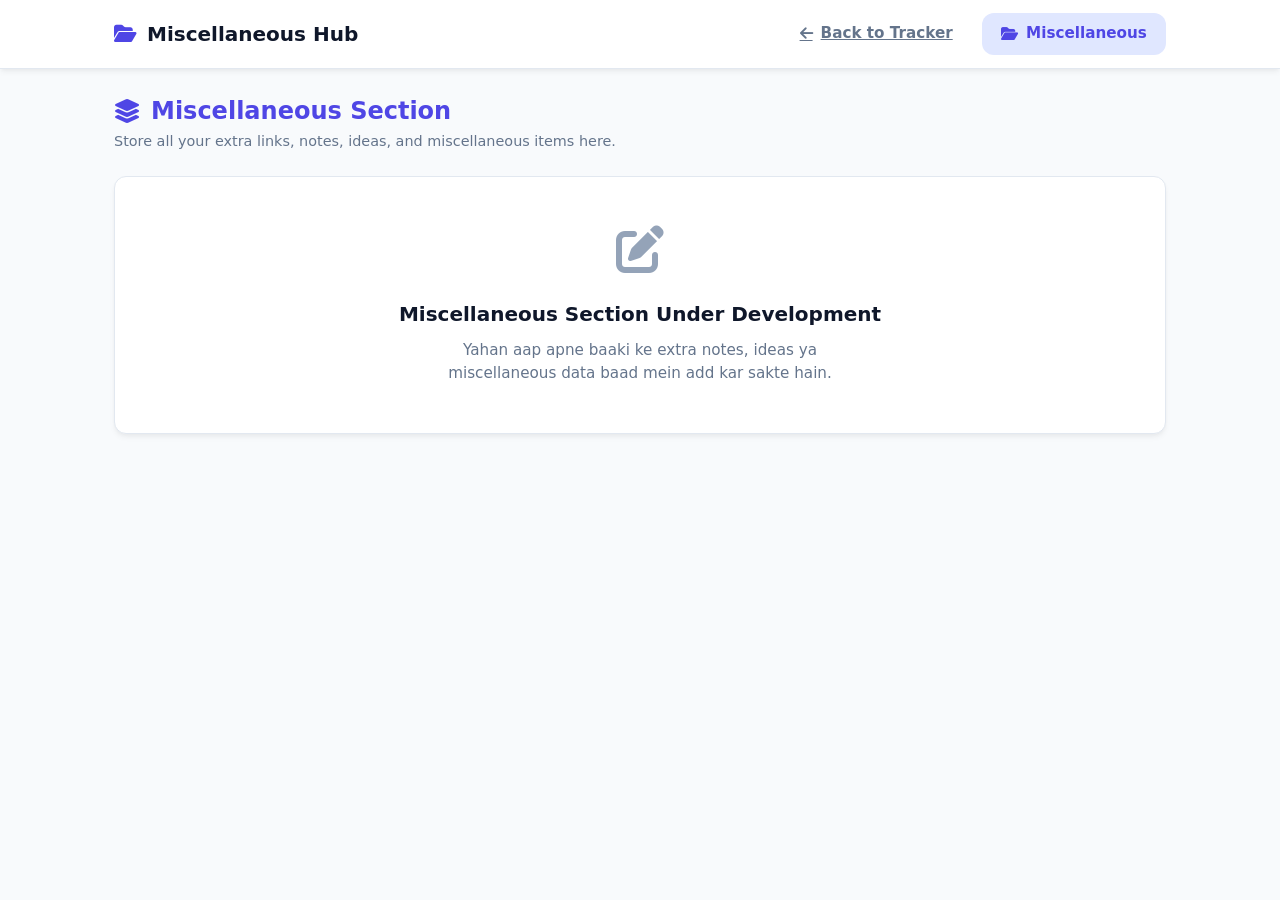
<file: miscellaneous.html>
<!DOCTYPE html>
<html lang="en">
<head>
  <meta charset="UTF-8">
  <meta name="viewport" content="width=device-width, initial-scale=1.0">
  <title>Miscellaneous Hub</title>
  
  <!-- Font Awesome Icons -->
  <link rel="stylesheet" href="https://cdnjs.cloudflare.com/ajax/libs/font-awesome/6.4.0/css/all.min.css">
  
  <link rel="stylesheet" href="style.css">
  <link rel="stylesheet" href="miscellaneous.css">
</head>
<body>

  <!-- Top Navigation Bar -->
  <header class="navbar-header">
    <div class="nav-container">
      <div class="brand">
        <i class="fa-solid fa-folder-open" style="color: var(--misc-primary, #4f46e5);"></i>
        <span>Miscellaneous Hub</span>
      </div>

      <nav class="nav-menu show">
        <a href="index.html" class="nav-btn" onclick="localStorage.setItem('tracker_active_tab', 'diet')">
          <i class="fa-solid fa-arrow-left"></i>
          <span>Back to Tracker</span>
        </a>
        <a href="miscellaneous.html" class="nav-btn active" style="text-decoration: none;">
          <i class="fa-solid fa-folder-open"></i>
          <span>Miscellaneous</span>
        </a>
      </nav>
    </div>
  </header>

  <main class="app-main">
    <section class="tab-content active">
      <div class="section-header">
        <div>
          <h2 style="color: #4f46e5;"><i class="fa-solid fa-layer-group"></i> Miscellaneous Section</h2>
          <p class="subtitle">Store all your extra links, notes, ideas, and miscellaneous items here.</p>
        </div>
      </div>

      <!-- Placeholder Content Container -->
      <div class="misc-content-card">
        <div class="misc-placeholder-box">
          <i class="fa-solid fa-pen-to-square" style="font-size: 3rem; color: #94a3b8; margin-bottom: 1rem;"></i>
          <h3>Miscellaneous Section Under Development</h3>
          <p>Yahan aap apne baaki ke extra notes, ideas ya miscellaneous data baad mein add kar sakte hain.</p>
        </div>
      </div>
    </section>
  </main>

  <!-- Miscellaneous Custom Script -->
  <script src="miscellaneous.js"></script>
</body>
</html>
</file>
<file: style.css>
/* RESET & GLOBAL VARIABLE DEFINITIONS */
:root {
  --bg-main: #f8fafc;
  --bg-card: #ffffff;
  --text-dark: #0f172a;
  --text-muted: #64748b;
  --border-color: #e2e8f0;
  --shadow: 0 4px 6px -1px rgba(0, 0, 0, 0.05), 0 2px 4px -1px rgba(0, 0, 0, 0.03);
  --radius: 12px;

  /* Theme Defaults (Diet - Emerald) */
  --diet-primary: #059669;
  --diet-hover: #047857;
  --diet-bg: #ecfdf5;

  /* Theme (Workout - Energetic Crimson Red) */
  --workout-primary: #dc2626;
  --workout-hover: #b91c1c;
  --workout-bg: #fef2f2;

  /* Theme (Study - Deep Indigo/Blue) */
  --study-primary: #4f46e5;
  --study-hover: #4338ca;
  --study-bg: #e0e7ff;
}

* {
  margin: 0;
  padding: 0;
  box-sizing: border-box;
  font-family: 'Segoe UI', system-ui, -apple-system, sans-serif;
}

body {
  background-color: var(--bg-main);
  color: var(--text-dark);
  line-height: 1.5;
  padding-bottom: 40px;
}

.sr-only {
  position: absolute;
  width: 1px;
  height: 1px;
  padding: 0;
  margin: -1px;
  overflow: hidden;
  clip: rect(0,0,0,0);
  border: 0;
}

/* NAVBAR */
.navbar-header {
  background: var(--bg-card);
  border-bottom: 1px solid var(--border-color);
  position: sticky;
  top: 0;
  z-index: 100;
  box-shadow: var(--shadow);
}

.nav-container {
  max-width: 1100px;
  margin: 0 auto;
  display: flex;
  justify-content: space-between;
  align-items: center;
  padding: 0.8rem 1.5rem;
}

.brand {
  font-size: 1.25rem;
  font-weight: 700;
  color: #0f172a;
  display: flex;
  align-items: center;
  gap: 10px;
}

.brand i {
  color: var(--diet-primary);
}

.menu-toggle {
  display: none;
  background: none;
  border: none;
  font-size: 1.5rem;
  color: var(--text-dark);
  cursor: pointer;
}

.nav-menu {
  display: flex;
  gap: 10px;
}

.nav-btn {
  background: transparent;
  border: none;
  padding: 0.6rem 1.2rem;
  font-size: 0.95rem;
  font-weight: 600;
  color: var(--text-muted);
  border-radius: var(--radius);
  cursor: pointer;
  display: flex;
  align-items: center;
  gap: 8px;
  transition: all 0.2s ease;
}

/* NAVBAR TAB COLOR CUSTOMIZATIONS */
.nav-btn[data-tab="diet"]:hover { background: var(--diet-bg); color: var(--diet-primary); }
.nav-btn[data-tab="diet"].active { background: var(--diet-bg); color: var(--diet-primary); }

.nav-btn[data-tab="workout"]:hover { background: var(--workout-bg); color: var(--workout-primary); }
.nav-btn[data-tab="workout"].active { background: var(--workout-bg); color: var(--workout-primary); }

.nav-btn[data-tab="study"]:hover { background: var(--study-bg); color: var(--study-primary); }
.nav-btn[data-tab="study"].active { background: var(--study-bg); color: var(--study-primary); }

/* DATE BAR */
.date-bar-container {
  max-width: 1100px;
  margin: 1.5rem auto 0;
  padding: 0 1.5rem;
}

.date-bar {
  background: var(--bg-card);
  padding: 0.8rem 1.2rem;
  border-radius: var(--radius);
  border: 1px solid var(--border-color);
  display: flex;
  justify-content: space-between;
  align-items: center;
  box-shadow: var(--shadow);
  flex-wrap: wrap;
  gap: 10px;
}

.date-picker-wrap {
  display: flex;
  align-items: center;
  gap: 10px;
  color: #334155;
  font-weight: 600;
}

.date-picker-wrap input[type="date"] {
  border: 1px solid var(--border-color);
  padding: 0.4rem 0.8rem;
  border-radius: 8px;
  font-size: 0.95rem;
  outline: none;
  color: var(--text-dark);
}

.date-quick-actions {
  display: flex;
  gap: 10px;
  align-items: center;
}

.btn-today {
  background: #f1f5f9;
  border: 1px solid var(--border-color);
  padding: 0.4rem 0.9rem;
  border-radius: 8px;
  font-weight: 600;
  cursor: pointer;
  color: var(--text-muted);
  transition: 0.2s;
  display: inline-flex;
  align-items: center;
  gap: 6px;
}

.btn-today:hover {
  background: #334155;
  color: #fff;
}

.btn-tomorrow {
  background: #f1f5f9;
  color: #334155;
  border-color: var(--border-color);
}

.btn-tomorrow:hover {
  background: #0f172a;
  color: #fff;
}

.btn-danger-sm {
  background: #fee2e2;
  color: #dc2626;
  border: 1px solid #fca5a5;
  padding: 0.4rem 0.8rem;
  border-radius: 8px;
  font-weight: 600;
  font-size: 0.85rem;
  cursor: pointer;
  transition: 0.2s;
  display: inline-flex;
  align-items: center;
  gap: 6px;
}

.btn-danger-sm:hover {
  background: #dc2626;
  color: #ffffff;
}

/* MAIN CONTENT CONTAINER */
.app-main {
  max-width: 1100px;
  margin: 1.5rem auto 0;
  padding: 0 1.5rem;
}

.tab-content {
  display: none;
}

.tab-content.active {
  display: block;
}

/* ==================== 1. DIET SECTION THEME (EMERALD GREEN) ==================== */
#section-diet h2 { color: var(--diet-primary); }
#section-diet .btn-pdf { background: var(--diet-primary); }
#section-diet .btn-pdf:hover { background: var(--diet-hover); }
#section-diet .btn-primary-trigger { background: var(--diet-primary); box-shadow: 0 2px 4px rgba(5, 150, 105, 0.2); }
#section-diet .btn-primary-trigger:hover { background: var(--diet-hover); }

/* ==================== 2. WORKOUT SECTION THEME (POWER RED) ==================== */
#section-workout h2 { color: var(--workout-primary); }
#section-workout .btn-pdf { background: var(--workout-primary); }
#section-workout .btn-pdf:hover { background: var(--workout-hover); }
#section-workout .btn-primary-trigger { background: var(--workout-primary); box-shadow: 0 2px 4px rgba(220, 38, 38, 0.2); }
#section-workout .btn-primary-trigger:hover { background: var(--workout-hover); }

/* ==================== 3. STUDY SECTION THEME (ROYAL INDIGO) ==================== */
#section-study h2 { color: var(--study-primary); }
#section-study .btn-pdf { background: var(--study-primary); }
#section-study .btn-pdf:hover { background: var(--study-hover); }
#section-study .btn-primary-trigger { background: var(--study-primary); box-shadow: 0 2px 4px rgba(79, 70, 229, 0.2); }
#section-study .btn-primary-trigger:hover { background: var(--study-hover); }

/* SECTION HEADERS */
.section-header {
  display: flex;
  justify-content: space-between;
  align-items: flex-start;
  margin-bottom: 1rem;
  flex-wrap: wrap;
  gap: 15px;
}

.section-header h2 {
  font-size: 1.5rem;
  display: flex;
  align-items: center;
  gap: 10px;
}

.subtitle {
  color: var(--text-muted);
  font-size: 0.9rem;
  margin-top: 2px;
}

.btn-pdf {
  color: #fff;
  border: none;
  padding: 0.6rem 1.2rem;
  border-radius: var(--radius);
  font-weight: 600;
  cursor: pointer;
  display: flex;
  align-items: center;
  gap: 8px;
  transition: 0.2s;
}

/* ROUTINE ACTION BAR BUTTONS */
.routine-action-bar {
  display: flex;
  gap: 10px;
  margin-bottom: 1.2rem;
  flex-wrap: wrap;
  align-items: center;
}

.btn-primary-trigger {
  color: #ffffff;
  border: none;
  padding: 0.65rem 1.2rem;
  border-radius: 8px;
  font-size: 0.9rem;
  font-weight: 600;
  cursor: pointer;
  display: inline-flex;
  align-items: center;
  gap: 8px;
  transition: all 0.2s ease;
}

.btn-routine {
  border: none;
  padding: 0.6rem 1rem;
  border-radius: 8px;
  font-size: 0.85rem;
  font-weight: 600;
  cursor: pointer;
  display: flex;
  align-items: center;
  gap: 8px;
  transition: all 0.2s ease;
}

.btn-load-routine { background: #d1fae5; color: #065f46; }
.btn-load-routine:hover { background: #a7f3d0; }

.btn-save-routine { background: #f1f5f9; color: #334155; }
.btn-save-routine:hover { background: #e2e8f0; }

.btn-reset-routine { background: #fef3c7; color: #92400e; }
.btn-reset-routine:hover { background: #fde68a; }

.btn-clear-day { background: #fee2e2; color: #991b1b; }
.btn-clear-day:hover { background: #fca5a5; }

/* SUMMARY CARDS */
.summary-grid {
  display: grid;
  grid-template-columns: repeat(auto-fit, minmax(220px, 1fr));
  gap: 1rem;
  margin-bottom: 1.5rem;
}

.summary-card {
  background: var(--bg-card);
  padding: 1.2rem;
  border-radius: var(--radius);
  border: 1px solid var(--border-color);
  display: flex;
  align-items: center;
  gap: 1rem;
  box-shadow: var(--shadow);
}

.card-icon {
  width: 48px;
  height: 48px;
  border-radius: 10px;
  display: flex;
  align-items: center;
  justify-content: center;
  font-size: 1.3rem;
}

.cal-color { background: #fee2e2; color: #ef4444; }
.prot-color { background: #e0e7ff; color: #4f46e5; }
.item-color { background: #d1fae5; color: #10b981; }

.card-title {
  font-size: 0.8rem;
  color: var(--text-muted);
  font-weight: 600;
  text-transform: uppercase;
}

.card-info h3 {
  font-size: 1.3rem;
  color: var(--text-dark);
}

/* FORM CARD & MODAL STYLES */
.modal-overlay {
  position: fixed;
  top: 0;
  left: 0;
  right: 0;
  bottom: 0;
  background: rgba(15, 23, 42, 0.45);
  backdrop-filter: blur(4px);
  z-index: 1000;
  display: none;
  align-items: center;
  justify-content: center;
  padding: 1rem;
}

.modal-overlay.active {
  display: flex;
}

.modal-card {
  background: var(--bg-card);
  width: 100%;
  max-width: 480px;
  border-radius: 16px;
  box-shadow: 0 20px 25px -5px rgba(0, 0, 0, 0.1), 0 10px 10px -5px rgba(0, 0, 0, 0.04);
  overflow: hidden;
  animation: modalSlide 0.25s cubic-bezier(0.16, 1, 0.3, 1);
}

@keyframes modalSlide {
  from { opacity: 0; transform: translateY(20px) scale(0.96); }
  to { opacity: 1; transform: translateY(0) scale(1); }
}

.modal-header {
  padding: 1.2rem 1.5rem;
  border-bottom: 1px solid var(--border-color);
  display: flex;
  justify-content: space-between;
  align-items: center;
  background: #f8fafc;
}

.modal-header h3 {
  font-size: 1.1rem;
  color: var(--text-dark);
  display: flex;
  align-items: center;
  gap: 10px;
}

.modal-close-btn {
  background: none;
  border: none;
  font-size: 1.2rem;
  color: var(--text-muted);
  cursor: pointer;
  padding: 4px 8px;
  border-radius: 6px;
}

.modal-close-btn:hover { background: #e2e8f0; }

.modal-form {
  padding: 1.5rem;
  display: flex;
  flex-direction: column;
  gap: 1rem;
}

.form-row-2 {
  display: grid;
  grid-template-columns: 1fr 1fr;
  gap: 1rem;
}

.form-group {
  display: flex;
  flex-direction: column;
  gap: 6px;
}

.form-group label {
  font-size: 0.85rem;
  font-weight: 600;
  color: var(--text-muted);
}

.form-group input, .form-group select {
  padding: 0.65rem 0.85rem;
  border: 1px solid var(--border-color);
  border-radius: 8px;
  outline: none;
  font-size: 0.95rem;
}

/* Modal theme focus colors */
#dietModalOverlay .form-group input:focus, #dietModalOverlay .form-group select:focus { border-color: var(--diet-primary); }
#workoutModalOverlay .form-group input:focus, #workoutModalOverlay .form-group select:focus { border-color: var(--workout-primary); }
#studyModalOverlay .form-group input:focus, #studyModalOverlay .form-group select:focus { border-color: var(--study-primary); }

.modal-footer {
  display: flex;
  justify-content: flex-end;
  gap: 10px;
  margin-top: 0.5rem;
}

.btn-cancel {
  background: #f1f5f9;
  color: var(--text-muted);
  border: none;
  padding: 0.65rem 1.2rem;
  border-radius: 8px;
  font-weight: 600;
  cursor: pointer;
}

.btn-add {
  color: #fff;
  border: none;
  padding: 0.65rem 1.4rem;
  border-radius: 8px;
  font-weight: 600;
  cursor: pointer;
  display: flex;
  align-items: center;
  gap: 8px;
}

#dietModalOverlay .btn-add { background: var(--diet-primary); }
#workoutModalOverlay .btn-add { background: var(--workout-primary); }
#studyModalOverlay .btn-add { background: var(--study-primary); }

/* TABLES & RESPONSIVE DATA CARDS */
.diet-items-wrapper, .workout-items-wrapper, .study-items-wrapper, .table-container {
  background: var(--bg-card);
  border-radius: var(--radius);
  border: 1px solid var(--border-color);
  box-shadow: var(--shadow);
  overflow: hidden;
}

.data-table {
  width: 100%;
  border-collapse: collapse;
  text-align: left;
}

.data-table th, .data-table td {
  padding: 0.9rem 1rem;
  border-bottom: 1px solid var(--border-color);
  font-size: 0.9rem;
}

.data-table th {
  background: #f8fafc;
  color: var(--text-muted);
  font-weight: 600;
}

.data-table tbody tr:last-child td {
  border-bottom: none;
}

.completed-row {
  background-color: #f0fdf4;
}

.completed-row td {
  text-decoration: line-through;
  color: #94a3b8;
}

.completed-row .badge, .completed-row .btn-del, .completed-row input[type="checkbox"] {
  text-decoration: none !important;
}

.btn-del {
  background: transparent;
  color: #ef4444;
  border: none;
  cursor: pointer;
  font-size: 1rem;
  padding: 0.3rem 0.6rem;
  border-radius: 6px;
  transition: 0.2s;
}

.btn-del:hover { background: #fee2e2; }

.badge {
  padding: 0.2rem 0.6rem;
  border-radius: 20px;
  font-size: 0.75rem;
  font-weight: 600;
  display: inline-block;
}

.bg-p-high { background: #fee2e2; color: #ef4444; }
.bg-p-med { background: #fef3c7; color: #d97706; }
.bg-p-low { background: #e0e7ff; color: #4f46e5; }

.badge-tag {
  background: #f1f5f9;
  color: var(--text-dark);
  font-weight: 600;
  padding: 0.25rem 0.6rem;
  border-radius: 6px;
  font-size: 0.8rem;
}

.empty-msg {
  text-align: center;
  color: var(--text-muted);
  padding: 2.5rem !important;
  font-size: 0.95rem;
}

/* MOBILE RESPONSIVE CARD TRANSFORMATION */
@media (max-width: 768px) {
  .menu-toggle { display: block; }

  .nav-menu {
    display: none;
    position: absolute;
    top: 100%;
    left: 0;
    right: 0;
    background: var(--bg-card);
    flex-direction: column;
    padding: 1rem;
    border-bottom: 1px solid var(--border-color);
    box-shadow: 0 10px 15px -3px rgba(0, 0, 0, 0.1);
  }

  .nav-menu.show { display: flex; }

  .date-bar {
    flex-direction: column;
    gap: 10px;
    align-items: stretch;
  }

  .date-picker-wrap { justify-content: space-between; }
  .date-quick-actions { width: 100%; flex-wrap: wrap; }
  .btn-today, .btn-danger-sm { flex: 1; justify-content: center; }

  .routine-action-bar { flex-direction: column; }
  .btn-primary-trigger, .btn-routine { width: 100%; justify-content: center; }

  /* Table to Cards Conversion on Mobile */
  .responsive-diet-table thead, .responsive-workout-table thead, .responsive-study-table thead {
    display: none;
  }

  .responsive-diet-table, .responsive-diet-table tbody, .responsive-diet-table tr, .responsive-diet-table td,
  .responsive-workout-table, .responsive-workout-table tbody, .responsive-workout-table tr, .responsive-workout-table td,
  .responsive-study-table, .responsive-study-table tbody, .responsive-study-table tr, .responsive-study-table td {
    display: block;
    width: 100%;
  }

  .responsive-diet-table tr, .responsive-workout-table tr, .responsive-study-table tr {
    margin-bottom: 0.8rem;
    border: 1px solid var(--border-color);
    border-radius: 12px;
    background: #ffffff;
    padding: 0.9rem;
    box-shadow: 0 2px 4px rgba(0,0,0,0.02);
  }

  /* Distinct Accent Left Borders for Mobile Cards */
  .responsive-diet-table tr { border-left: 4px solid var(--diet-primary); }
  .responsive-workout-table tr { border-left: 4px solid var(--workout-primary); }
  .responsive-study-table tr { border-left: 4px solid var(--study-primary); }

  .responsive-diet-table tr.completed-row, .responsive-workout-table tr.completed-row, .responsive-study-table tr.completed-row {
    background: #f0fdf4;
    border-color: #bbf7d0;
  }

  .responsive-diet-table td, .responsive-workout-table td, .responsive-study-table td {
    border: none;
    padding: 0.35rem 0;
    display: flex;
    justify-content: space-between;
    align-items: center;
  }

  .responsive-diet-table td:first-child, .responsive-workout-table td:first-child, .responsive-study-table td:first-child {
    border-bottom: 1px solid #f1f5f9;
    padding-bottom: 0.6rem;
    margin-bottom: 0.4rem;
  }

  .mobile-card-header {
    display: flex;
    align-items: center;
    gap: 10px;
    font-weight: 700;
    font-size: 1rem;
  }

  .mobile-card-checkbox {
    width: 20px;
    height: 20px;
    cursor: pointer;
  }

  .mobile-card-macros {
    display: flex;
    gap: 12px;
    background: #f8fafc;
    padding: 0.4rem 0.8rem;
    border-radius: 8px;
    width: 100%;
    margin-top: 4px;
    justify-content: space-around;
  }
}
</file>
<file: miscellaneous.css>
/* Miscellaneous Page Specific Styling */
.misc-content-card {
  background: var(--bg-card, #ffffff);
  border-radius: var(--radius, 12px);
  border: 1px solid var(--border-color, #e2e8f0);
  box-shadow: var(--shadow, 0 4px 6px -1px rgba(0, 0, 0, 0.05));
  padding: 3rem 2rem;
  margin-top: 1.5rem;
  text-align: center;
}

.misc-placeholder-box {
  display: flex;
  flex-direction: column;
  align-items: center;
  justify-content: center;
  gap: 10px;
  color: var(--text-muted, #64748b);
}

.misc-placeholder-box h3 {
  color: var(--text-dark, #0f172a);
  font-size: 1.25rem;
}

.misc-placeholder-box p {
  max-width: 400px;
  font-size: 0.95rem;
}

/* Navbar active state styling for Miscellaneous */
.nav-btn.active {
  background: #e0e7ff;
  color: #4f46e5;
}

/* ==========================================================
   MOBILE RESPONSIVE ADJUSTMENTS FOR MISCELLANEOUS PAGE
   ========================================================== */
@media (max-width: 768px) {
  body {
    padding-left: 10px;
    padding-right: 10px;
    padding-bottom: 30px;
  }

  .nav-container {
    padding: 0.75rem 1rem;
    flex-direction: row;
    justify-content: space-between;
    align-items: center;
  }

  .brand {
    font-size: 1.1rem;
  }

  .brand i {
    font-size: 1.2rem;
    padding: 6px;
  }

  .nav-menu {
    display: flex;
    gap: 6px;
  }

  .nav-btn {
    padding: 0.45rem 0.75rem;
    font-size: 0.8rem;
    gap: 5px;
    background: #f1f5f9;
    border-radius: 8px;
  }

  .nav-btn span {
    display: inline;
  }

  .misc-content-card {
    padding: 2rem 1rem;
    margin-top: 1rem;
  }
}
</file>
